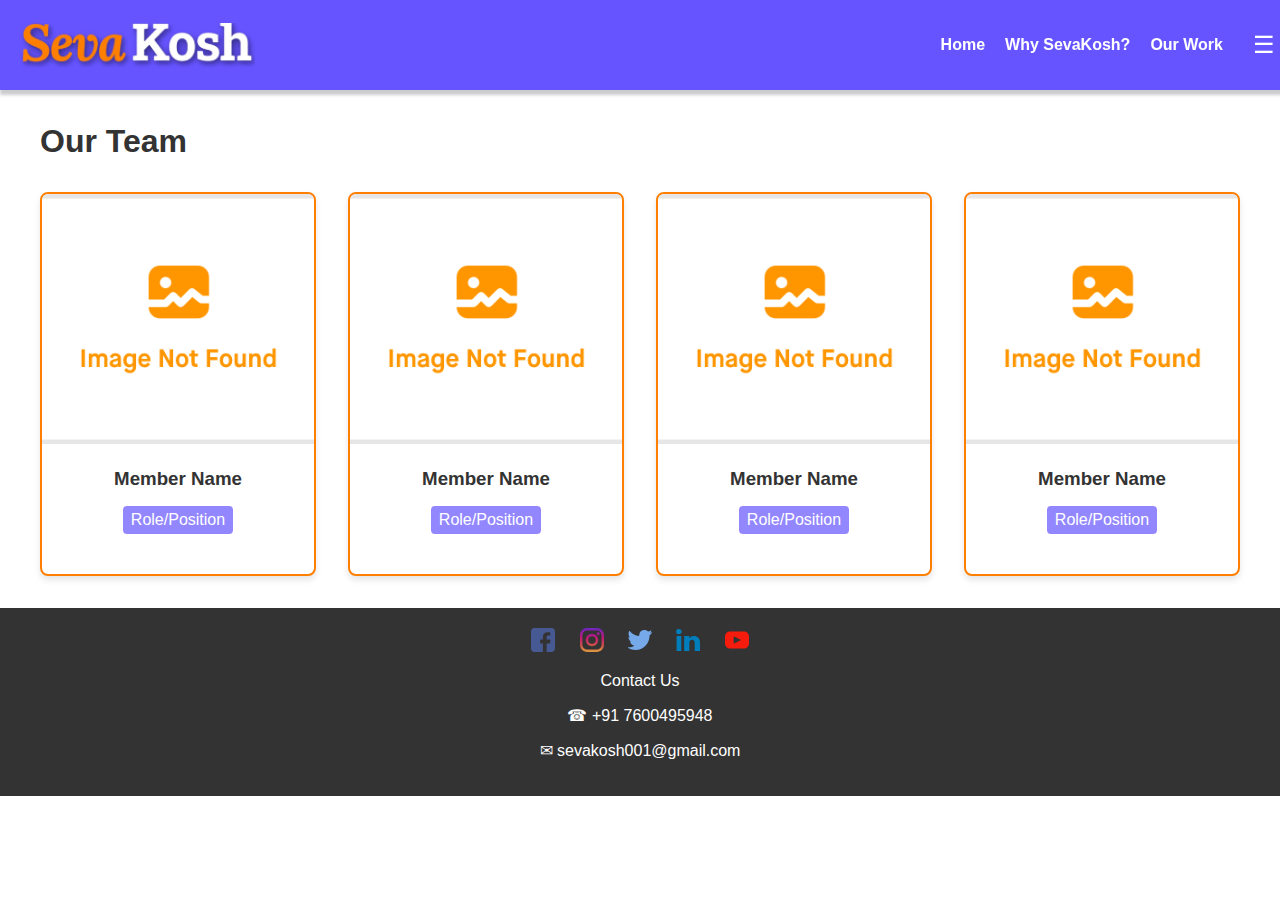
<file: SevaKosh-main/SevaKosh-main/pages-html/our-team.html>
<!DOCTYPE html>
<html lang="en">

<head>
  <meta charset="UTF-8">
  <meta name="viewport" content="width=device-width, initial-scale=1.0">
  <title>Our Team - SevaKosh</title>
  <link rel="stylesheet" href="../styles.css"> <!-- Link to main stylesheet -->
  <link rel="stylesheet" href="../pages-css/OurTeam.css"> <!-- Link to page-specific stylesheet -->
</head>

<body>
  <!-- Header Section (Copied from index.html with adjusted paths) -->
  <header class="header">
    <div class="logo">
      <a href="../index.html"><img src="../public/logo.jpg" alt="SevaKosh Logo"></a>
    </div>
    <nav class="nav">
      <ul class="nav-links">
        <li><a href="../index.html">Home</a></li>
        <li><a href="why-sevakosh.html">Why SevaKosh?</a></li>
        <li><a href="OurWork.html">Our Work</a></li>
        <li><button id="menu-button">&#9776;</button></li>
      </ul>
    </nav>
    <div class="expanded-menu" id="expanded-menu">
      <ul>
        <li><a href="our-team.html">Our Team</a></li> <!-- Correct link for this page -->
        <li><a href="terms-and-conditions.html">Terms and Conditions</a></li>
        <li><a href="privacy-policy.html">Privacy Policy</a></li>
        <li><a href="support-faq.html">Support and FAQs</a></li>
        <li><a href="about-us.html">About Us</a></li>
      </ul>
    </div>
  </header>

  <!-- Main Content Section -->
  <main class="team-container">
    <h1>Our Team</h1>
    <div class="team-grid">
      <!-- Team Member 1 -->
      <div class="team-member">
        <div class="member-image">
          <img src="../public/ratan-tata.png" alt="Team Member 1">
        </div>
        <div class="member-info">
          <h3>Member Name</h3>
          <p>Role/Position</p>
        </div>
        <div class="social-links">
          <a href="#" class="linkedin"><img src="../public/linkedin-color-svgrepo-com.svg" alt="LinkedIn"></a>
          <a href="#" class="instagram"><img src="../public/instagram-svgrepo-com.svg" alt="Instagram"></a>
        </div>
      </div>

      <!-- Team Member 2 -->
      <div class="team-member">
        <div class="member-image">
          <img src="../public/ratan-tata.png" alt="Team Member 2">
        </div>
        <div class="member-info">
          <h3>Member Name</h3>
          <p>Role/Position</p>
        </div>
        <div class="social-links">
          <a href="#" class="linkedin"><img src="../public/linkedin-color-svgrepo-com.svg" alt="LinkedIn"></a>
          <a href="#" class="instagram"><img src="../public/instagram-svgrepo-com.svg" alt="Instagram"></a>
        </div>
      </div>

      <!-- Team Member 3 -->
      <div class="team-member">
        <div class="member-image">
          <img src="../public/ratan-tata.png" alt="Team Member 3">
        </div>
        <div class="member-info">
          <h3>Member Name</h3>
          <p>Role/Position</p>
        </div>
        <div class="social-links">
          <a href="#" class="linkedin"><img src="../public/linkedin-color-svgrepo-com.svg" alt="LinkedIn"></a>
          <a href="#" class="instagram"><img src="../public/instagram-svgrepo-com.svg" alt="Instagram"></a>
        </div>
      </div>

      <!-- Team Member 4 -->
      <div class="team-member">
        <div class="member-image">
          <img src="../public/ratan-tata.png" alt="Team Member 4">
        </div>
        <div class="member-info">
          <h3>Member Name</h3>
          <p>Role/Position</p>
        </div>
        <div class="social-links">
          <a href="#" class="linkedin"><img src="../public/linkedin-color-svgrepo-com.svg" alt="LinkedIn"></a>
          <a href="#" class="instagram"><img src="../public/instagram-svgrepo-com.svg" alt="Instagram"></a>
        </div>
      </div>
    </div>
  </main>

  <!-- Footer Section (Copied from index.html with adjusted paths) -->
  <footer class="footer">
    <div class="social-media">
      <a href="https://facebook.com/sevakosh" target="_blank"><img src="../public/facebook-svgrepo-com.svg" alt="Facebook"></a>
      <a href="https://instagram.com/sevakosh" target="_blank"><img src="../public/instagram-svgrepo-com.svg" alt="Instagram"></a>
      <a href="https://twitter.com/sevakosh" target="_blank"><img src="../public/twitter-svgrepo-com.svg" alt="Twitter"></a>
      <a href="https://linkedin.com/sevakosh" target="_blank"><img src="../public/linkedin-color-svgrepo-com.svg" alt="LinkedIn"></a>
      <a href="https://youtube.com" target="_blank"><img src="../public/youtube-svgrepo-com.svg" alt="YouTube"></a>
    </div>
    <p>Contact Us</p>
    <p>&#9742; +91 7600495948</p>
    <p>&#9993; sevakosh001@gmail.com</p>
  </footer>

  <script src="../script.js"></script> <!-- Link to main script -->
  <script src="../pages-js/OurTeam.js"></script> <!-- Link to page-specific script -->
</body>

</html>
</file>
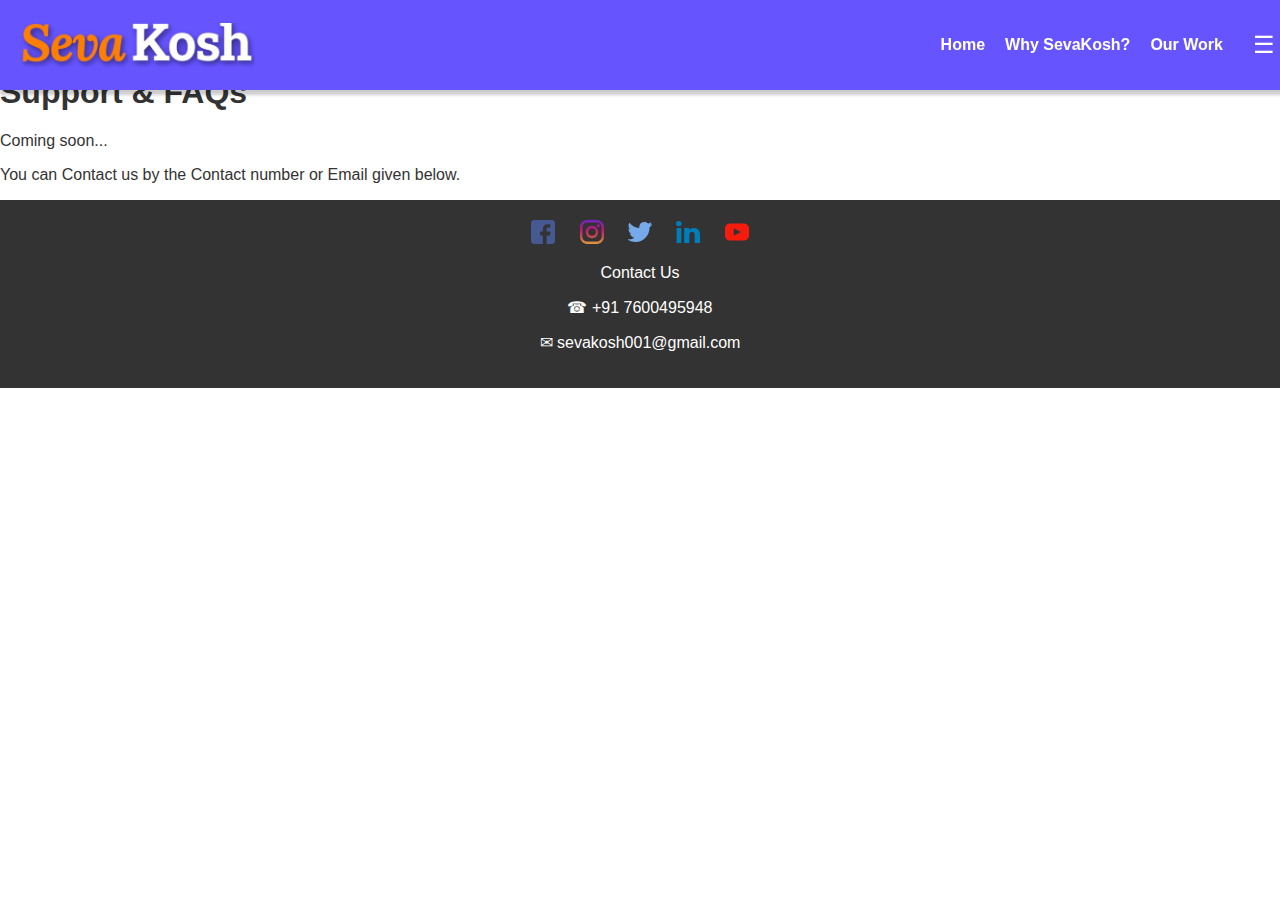
<file: SevaKosh-main/SevaKosh-main/pages-html/support-faq.html>
<!DOCTYPE html>
<html lang="en">

<head>
  <meta charset="UTF-8">
  <meta name="viewport" content="width=device-width, initial-scale=1.0">
  <title>Support & FAQs - SevaKosh</title>
  <link rel="stylesheet" href="../styles.css"> <!-- Link to main stylesheet -->
  <link rel="stylesheet" href="../pages-css/SupportFAQ.css"> <!-- Link to page-specific stylesheet -->
</head>

<body>
  <!-- Header Section (Copied from index.html with adjusted paths) -->
  <header class="header">
    <div class="logo">
      <a href="../index.html"><img src="../public/logo.jpg" alt="SevaKosh Logo"></a>
    </div>
    <nav class="nav">
      <ul class="nav-links">
        <li><a href="../index.html">Home</a></li>
        <li><a href="why-sevakosh.html">Why SevaKosh?</a></li>
        <li><a href="OurWork.html">Our Work</a></li>
        <li><button id="menu-button">&#9776;</button></li>
      </ul>
    </nav>
    <div class="expanded-menu" id="expanded-menu">
      <ul>
        <li><a href="our-team.html">Our Team</a></li>
        <li><a href="terms-and-conditions.html">Terms and Conditions</a></li>
        <li><a href="privacy-policy.html">Privacy Policy</a></li>
        <li><a href="support-faq.html">Support and FAQs</a></li> <!-- Correct link for this page -->
        <li><a href="about-us.html">About Us</a></li>
      </ul>
    </div>
  </header>

  <!-- Main Content Section -->
  <main>
    <!-- Page-specific content for Support & FAQs will go here -->
     
    <h1>Support & FAQs</h1>
    <p>Coming soon...</p>
    <p>You can Contact us by the Contact number or Email given below.</p>
  </main>

  <!-- Footer Section (Copied from index.html with adjusted paths) -->
  <footer class="footer">
    <div class="social-media">
      <a href="https://facebook.com/sevakosh" target="_blank"><img src="../public/facebook-svgrepo-com.svg" alt="Facebook"></a>
      <a href="https://instagram.com/sevakosh" target="_blank"><img src="../public/instagram-svgrepo-com.svg" alt="Instagram"></a>
      <a href="https://twitter.com/sevakosh" target="_blank"><img src="../public/twitter-svgrepo-com.svg" alt="Twitter"></a>
      <a href="https://linkedin.com/sevakosh" target="_blank"><img src="../public/linkedin-color-svgrepo-com.svg" alt="LinkedIn"></a>
      <a href="https://youtube.com" target="_blank"><img src="../public/youtube-svgrepo-com.svg" alt="YouTube"></a>
    </div>
    <p>Contact Us</p>
    <p>&#9742; +91 7600495948</p>
    <p>&#9993; sevakosh001@gmail.com</p>
  </footer>

  <script src="../script.js"></script> <!-- Link to main script -->
  <script src="../pages-js/SupportFAQ.js"></script> <!-- Link to page-specific script -->
</body>

</html>
</file>
<file: SevaKosh-main/SevaKosh-main/styles.css>
:root {
    --primary-color: #6554ff;
    --secondary-color: #ff7f00;
    --text-color: #333;
    --white: #ffffff;
    --header-height: 70px;
    --footer-bg: #333;
}

/* Quotes Section */
.quotes-section {
    display: flex;
    justify-content: space-around;
    align-items: center;
    flex-wrap: wrap; /* Allows wrapping on smaller screens */
    padding: 50px 20px;
    background-color: lavender;
    margin-top: 10%; /* Add spacing below the fixed header */
    box-shadow: 0 4px 8px rgba(0, 0, 0, 0.2);
}


.quote-block {
    width: 500px;
    height: 500px;
    background-color: #ffffff;
    box-shadow: 0 4px 8px rgba(0, 0, 0, 0.1);
    border-radius: 10px;
    padding: 20px;
    padding-bottom: 5rem;
    text-align: center;
    transition: transform 0.5s ease-in-out, opacity 0.5s ease-in-out; /* Smooth animation */
    transform: translateY(50px); /* Start off-screen */
    opacity: 0; /* Start invisible */
}


.quote-block h1 {
    font-size: 2.9rem;
    margin-bottom: 10px;

}

.quote-block p {
    font-size: 1.8rem;
    line-height: 1.6;
    color: #666;
}

/* Animation Classes */
.quote-block.animate {
    transform: translateY(0); /* Slide into view */
    opacity: 1; /* Fade in */
}

/* Media Query for Tablet view */
@media (max-width: 800px) {
    .quotes-section {
        flex-direction: column;
        align-items: center;
    }

    .quote-block {
        margin-bottom: 30px; /* Add spacing when blocks stack */
    }
}


/* Base Styles */
body {
    margin: 0;
    margin-top: var(--header-height);
    font-family: Arial, sans-serif;
    color: var(--text-color);
}

/* Header Styles */
.header {
    display: flex;
    justify-content: space-between;
    align-items: center;
    padding: 10px 20px;
    background-color: var(--primary-color);
    box-shadow: 0 5px 3px rgba(0, 0, 0, 0.2);
    position: fixed;
    top: 0;
    width: 100%;
    max-height: var(--header-height);
    z-index: 1000;
}

.logo {
    position: relative;
    width: 120px;
    height: 45px;
}

.logo img {
    height: 45px;
    /* margin: -10px; */
    margin-bottom: -20px;
    display: block;
}

.nav-links {
    white-space: nowrap;
    padding-right: 40px;
    list-style: none;
    display: flex;
    align-items: center;
}

.nav-links a {
    color: var(--white);
    text-decoration: none;
    font-size: 100%;
    font-weight: bolder;
    padding: 10px;
}

.nav-links :hover {
    color: var(--secondary-color);
    background-color: var(--white);
    border-radius: 5%;
    box-shadow: #5300c8 2px 2px 2px;
}

#menu-button {
    background: none;
    color: var(--white);
    border: none;
    font-size: 24px;
    cursor: pointer;
    margin: 0;
    padding: 20px;
    line-height: 0.5;
    transition: transform 0.3s ease-in-out;
}

#menu-button:hover {
    color: var(--secondary-color);
    background-color: none;
    box-shadow: none;
}

#menu-button.rotate {
    transform: rotate(180deg) scale(1.3);
}

/* Expanded Menu */
.expanded-menu {
    position: absolute;
    top: 100%;
    right: 0;
    width: 400px;
    background-color: var(--primary-color);
    padding: 5px;
    padding-right: 65px;
    box-shadow: 0 4px 8px rgba(0, 0, 0, 0.1);
    overflow: hidden;
    max-height: 0;
    opacity: 0;
    transform: translateY(-20px);
    transition: all 0.3s ease-in-out;
}

.expanded-menu.active {
    max-height: 300px;
    width: 500px;
    opacity: 1;
    transform: translateX(0);
}

.expanded-menu ul {
    list-style: none;
    padding: 10px;
    padding-left: 30px;
}

.expanded-menu ul li {
    padding-left: 20px;
    padding: 5px;
    font-size: 150%;
    margin: 10px 0;
    border-bottom: 1px solid #9589ff;
}

.expanded-menu ul li:hover {
    background-color: #3326ab;
    transition: background-color 0.3s ease-in-out;
}

.expanded-menu ul li a {
    color: var(--white);
    text-decoration: none;
    font-weight: bold;
}

.expanded-menu ul li:hover a {
    color: var(--secondary-color);
    transition: background-color 0.3s ease-in-out;
}

/* Footer Styles */
.footer {
    background-color: var(--footer-bg);
    color: var(--white);
    text-align: center;
    padding: 20px;
}

.social-media {
    margin-bottom: 10px;
}

.social-media a {
    margin: 0 10px;
}

.social-media img {
    width: 24px;
    height: 24px;
}

/* Responsive Styles */
@media (max-width: 600px) {
    body {
        margin-top: 30px;
    }

    .logo img {
        display: none;
    }

    .logo::after {
        content: "";
        position: absolute;
        top: 0;
        left: 0;
        width: 30px;
        height: 100%;
        background-image: url('../public/logo-phone.jpg');
        background-size: contain;
        background-repeat: no-repeat;
        background-position: center;
    }

    .header {
        padding: 5px 10px;
        white-space: nowrap;
        margin: 0;
        justify-content: space-between;
    }

    .nav-links {
        justify-content: right;
        height: 20px;
        padding-right: -10px;
    }

    #menu-button {
        padding: 10px;
        font-size: 18px;
    }

    .expanded-menu.active {
        width: 90%;
    }

    .expanded-menu ul li {
        font-size: 1.2rem;
    }

    .footer {
        padding: 15px;
    }
    .quotes-section {
        padding: 30px 10px; /* Reduce padding */
        margin-top: 5%; /* Adjust top margin */
    }

    .quote-block {
        width: 80%; /* Make quote blocks flexible */
        padding: 10px;
        max-height: 400px;
        /* padding-bottom: 0.1rem; */
    
    }

    .quote-block h1 {
        font-size: 2rem; /* Smaller quote heading */
    }

    .quote-block p {
        font-size: 1.2rem; /* Smaller quote text */
    }
}

@media (min-width: 400px) {
    .nav-links {
        padding-right: 5px;
    }
}
</file>
<file: SevaKosh-main/SevaKosh-main/pages-css/OurTeam.css>
:root {
    --team-bg: lavender;
    --team-card-bg: white;
    --team-border: var(--secondary-color); /* Orange */
    --team-text: #333;
    --team-role-bg: rgba(101, 84, 255, 0.7);
    --team-social-bg: rgba(255, 245, 220, 0.9);
}

.team-container {
    padding: 2rem;
    max-width: 1200px;
    margin: 0 auto;
}

.team-grid {
    display: grid;
    grid-template-columns: repeat(auto-fit, minmax(250px, 1fr));
    gap: 2rem;
    margin-top: 2rem;
}

.team-member {
    background: var(--team-card-bg);
    border-radius: 8px;
    overflow: hidden;
    box-shadow: 0 4px 6px rgba(0, 0, 0, 0.1);
    transition: transform 0.3s ease;
    position: relative;
    padding-bottom: 1rem;
    border: 2px solid var(--team-border);
}

.team-member:hover {
    transform: translateY(-5px);
}

.member-image {
    width: 100%;
    height: 250px;
    overflow: hidden;
}

.member-image img {
    width: 100%;
    height: 100%;
    object-fit: cover;
}

.member-info {
    padding: 1rem;
    text-align: center;
}

.member-info h3 {
    margin: 0.5rem 0;
    color: var(--team-text);
}

.member-info p {
    margin: 0.5rem auto;
    color: var(--white);
    background-color: var(--team-role-bg);
    padding: 0.3rem 0.5rem;
    border-radius: 4px;
    display: inline-block;
    max-width: 80%;
}

.social-links {
    position: absolute;
    top: 50%;
    left: 50%;
    transform: translate(-50%, -50%);
    background: var(--team-social-bg);
    display: flex;
    justify-content: center;
    gap: 1rem;
    padding: 0.8rem;
    border-radius: 8px;
    opacity: 0;
    transition: all 0.3s ease;
    z-index: 2;
}

.team-member:hover .social-links,
.team-member:focus-within .social-links,
.team-member.active .social-links {
    opacity: 1;
    transform: translate(-50%, -50%) scale(1.05);
}

.social-links a {
    width: 30px;
    height: 30px;
    display: inline-block;
}

.social-links img {
    width: 100%;
    height: 100%;
    transition: transform 0.2s ease;
}

.social-links a:hover img {
    transform: scale(1.1);
}

@media (max-width: 600px) {
    .team-grid {
        grid-template-columns: 1fr;
    }
}
</file>
<file: SevaKosh-main/SevaKosh-main/pages-css/SupportFAQ.css>
/* CSS for Support & FAQ page */
body {
    margin: 0;
    margin-top: 74px; /* Ensure the header does not overlap the content */
    font-family: Arial, sans-serif;
}
</file>
